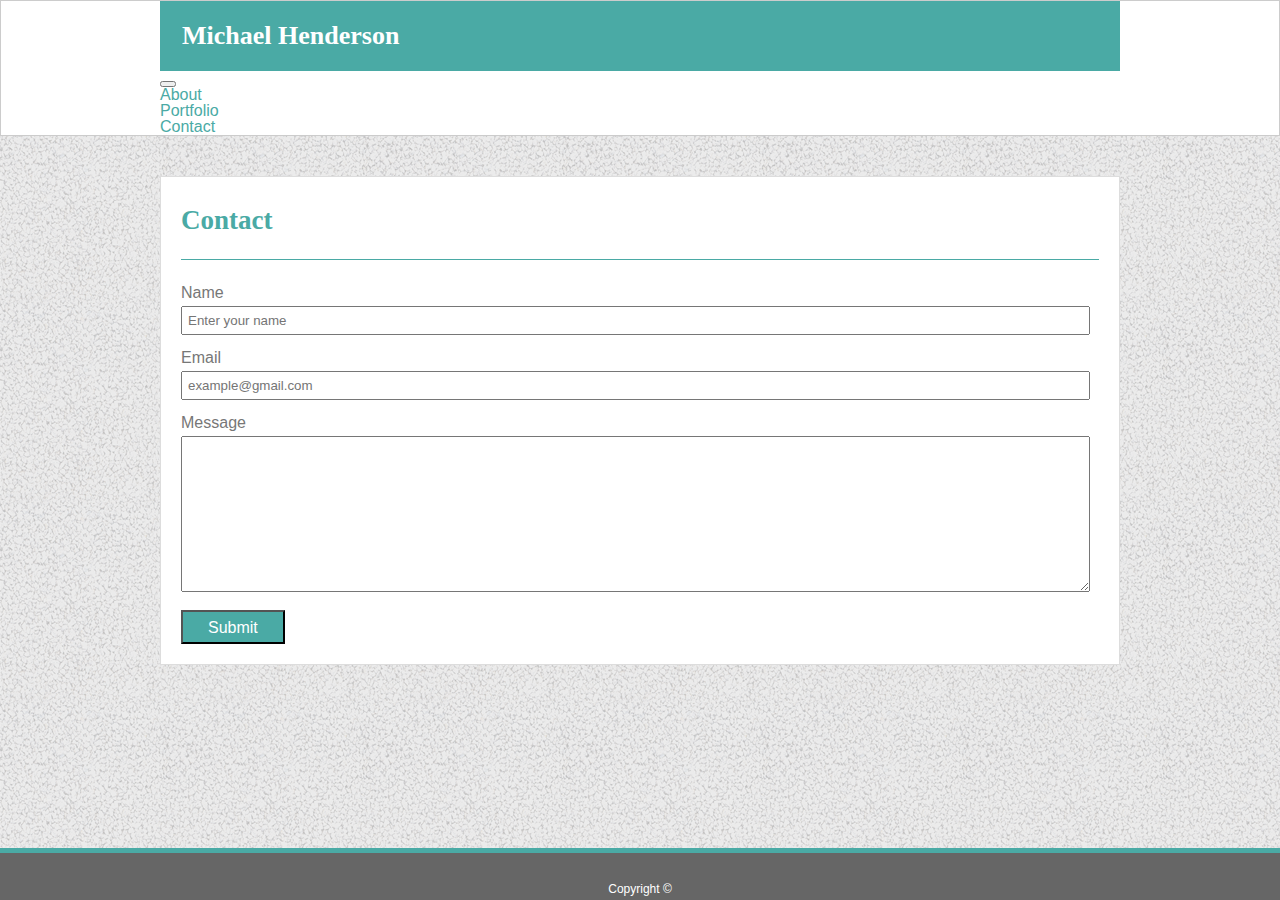
<file: contact.html>
<!DOCTYPE html>

<html lang="en">

    <head>
        <title>My Portfolio</title>
        <meta charset="utf-8">
        <meta name="viewport" content="width=device-width, initial-scale=1">
        <link rel="stylesheet" type="text/css" href="assets/css/resets.css">
        <link href="https://stackpath.bootstrapcdn.com/bootstrap/4.1.3/css/bootstrap.min.css" rel="stylesheet" integrity="sha384-MCw98/SFnGE8fJT3GXwEOngsV7Zt27NXFoaoApmYm81iuXoPkFOJwJ8ERdknLPMO" crossorigin="anonymous">
        <link rel="stylesheet" type="text/css" href="assets/css/style.css">
        <script src="https://code.jquery.com/jquery-3.3.1.slim.min.js" integrity="sha384-q8i/X+965DzO0rT7abK41JStQIAqVgRVzpbzo5smXKp4YfRvH+8abtTE1Pi6jizo" crossorigin="anonymous"></script>
        <script src="https://cdnjs.cloudflare.com/ajax/libs/popper.js/1.14.3/umd/popper.min.js" integrity="sha384-ZMP7rVo3mIykV+2+9J3UJ46jBk0WLaUAdn689aCwoqbBJiSnjAK/l8WvCWPIPm49" crossorigin="anonymous"></script>
        <script src="https://stackpath.bootstrapcdn.com/bootstrap/4.1.3/js/bootstrap.min.js" integrity="sha384-ChfqqxuZUCnJSK3+MXmPNIyE6ZbWh2IMqE241rYiqJxyMiZ6OW/JmZQ5stwEULTy" crossorigin="anonymous"></script>
    </head>

    <body>
        
        <header>
            <nav class="navbar navbar-expand-lg navbar-light bg-lignt">
                    <h1 class="navheader">Michael Henderson</h1>
                <button class="navbar-toggler" type="button" data-toggle="collapse" data-target="#navbarSupportedContent" aria-controls="navbarSupportedContent" aria-expanded="false" aria-label="Toggle navigation">
                    <span class="navbar-toggler-icon"></span>
                </button>        
                <div class="collapse navbar-collapse" id="navbarSupportedContent">
                    <ul class="navbar-nav ml-auto">
                        <li class="nav-item"><a class="nav-link" href="index.html">About</a></li>
                        <li class="nav-item"><a class="nav-link" href="portfolio.html">Portfolio</a></li>
                        <li class="nav-item"><a class="nav-link" href="contact.html">Contact</a></li>
                    </ul>
                </div>
            </nav>
        </header>

        <section>
            <div class="container">
                <div class="main">
                    <div class="row">
                        <div class="col-sm-12">
                            <h2 class="portfolioheader">Contact</h2>
                        </div>
                    </div>                
                    <div class="row">
                        <div class="col-sm-12">
                            <form class="contactform" action="mailto:msh@openconnect.com?subject=Contact Information" method="post" enctype="text/plain">
                                <div class="form-group">
                                    <label class="contactlabel" for="name">Name</label>
                                    <input class="contactinput form-control" type="text" id="name" name="name" placeholder="Enter your name">
                                </div>
                                <div class="form-group">
                                    <label class="contactlabel" for="email">Email</label>
                                    <input class="contactinput form-control" type="text" id="email" name="email" placeholder="example@gmail.com">
                                </div>
                                <div class="form-group">
                                    <label class="contactlabel" for="contacttext">Message</label>
                                    <textarea class="contacttext form-control" id="contacttext"  name="message" rows="10"></textarea>
                                </div>
                                <button class="contactbutton btn btn-default" type="submit">Submit</button>
                            </form>
                        </div>
                    </div>
                </div>
            </div>
        </section>
        
        <footer>
            <nav class="navbar-expand-lg navbar-light bg-lignt">
                <span>Copyright &#169;</span>
            </nav>
        </footer>

    </body>

</html>
</file>
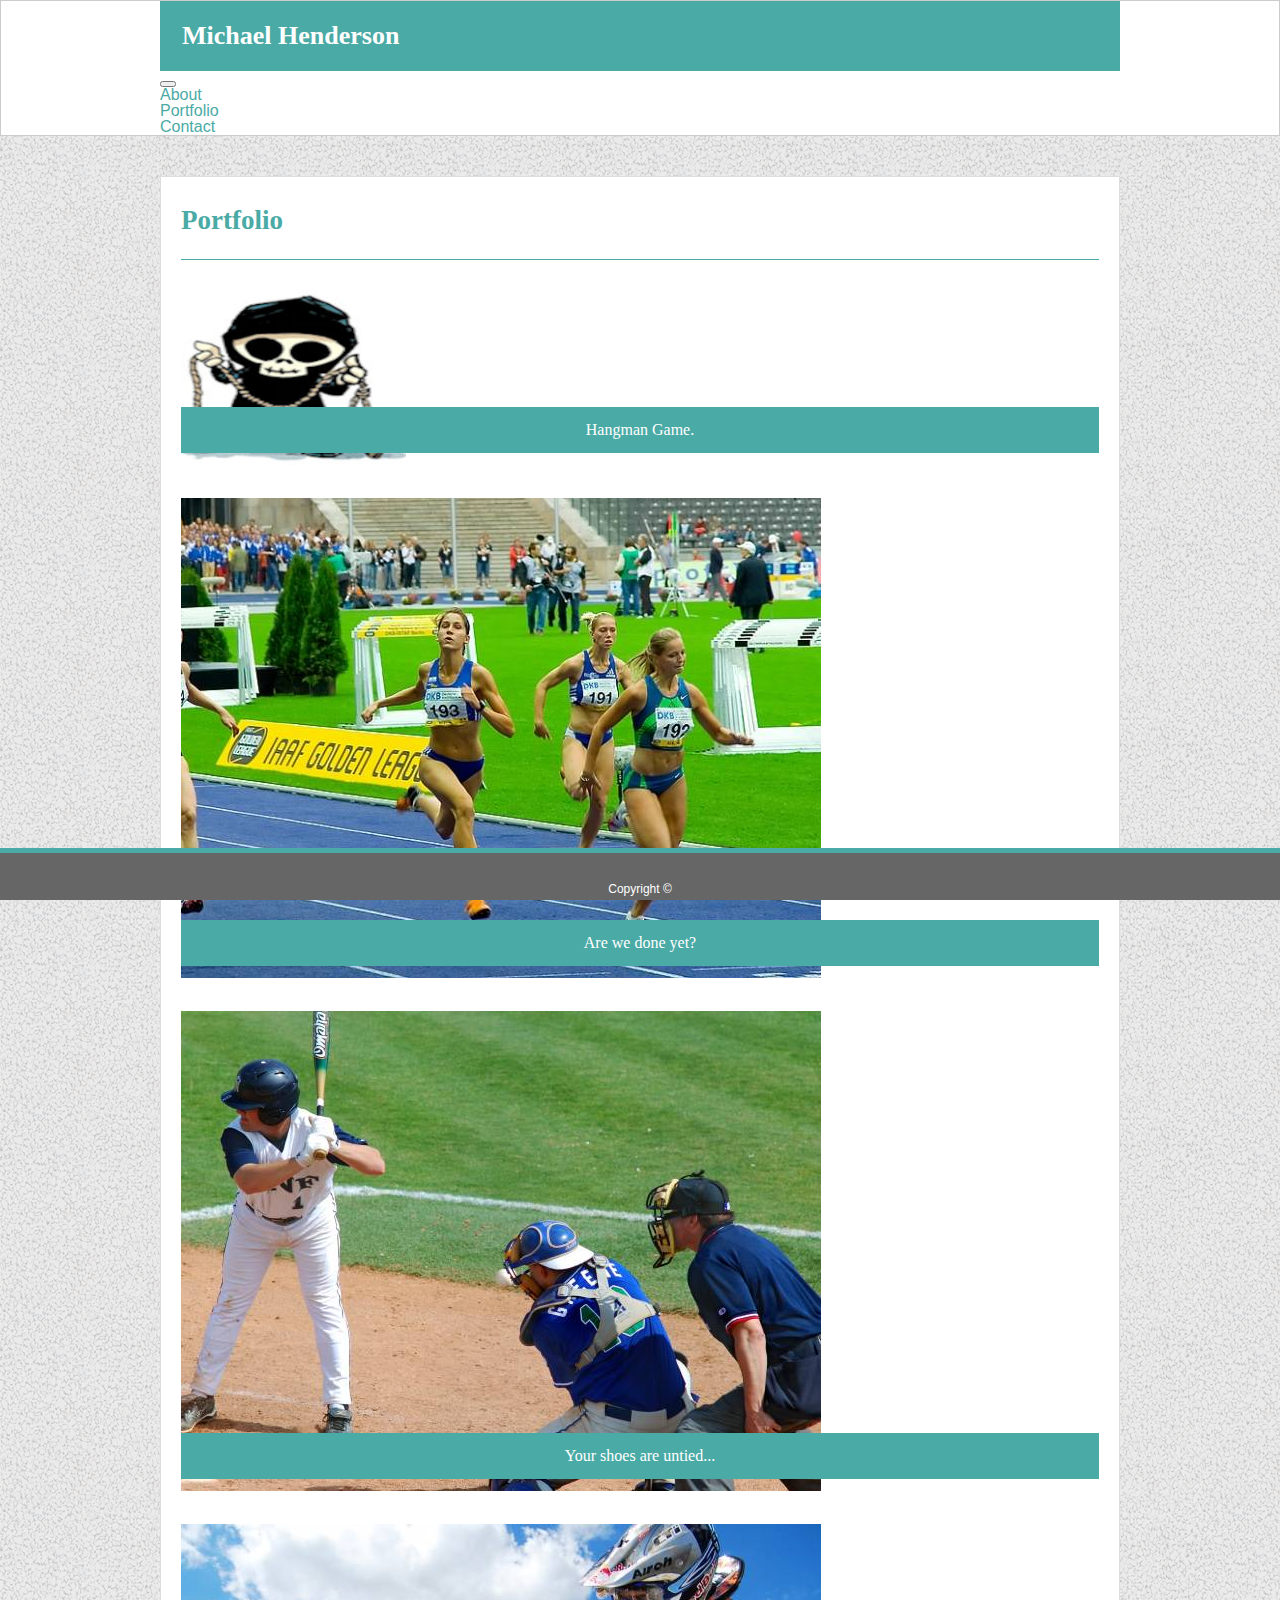
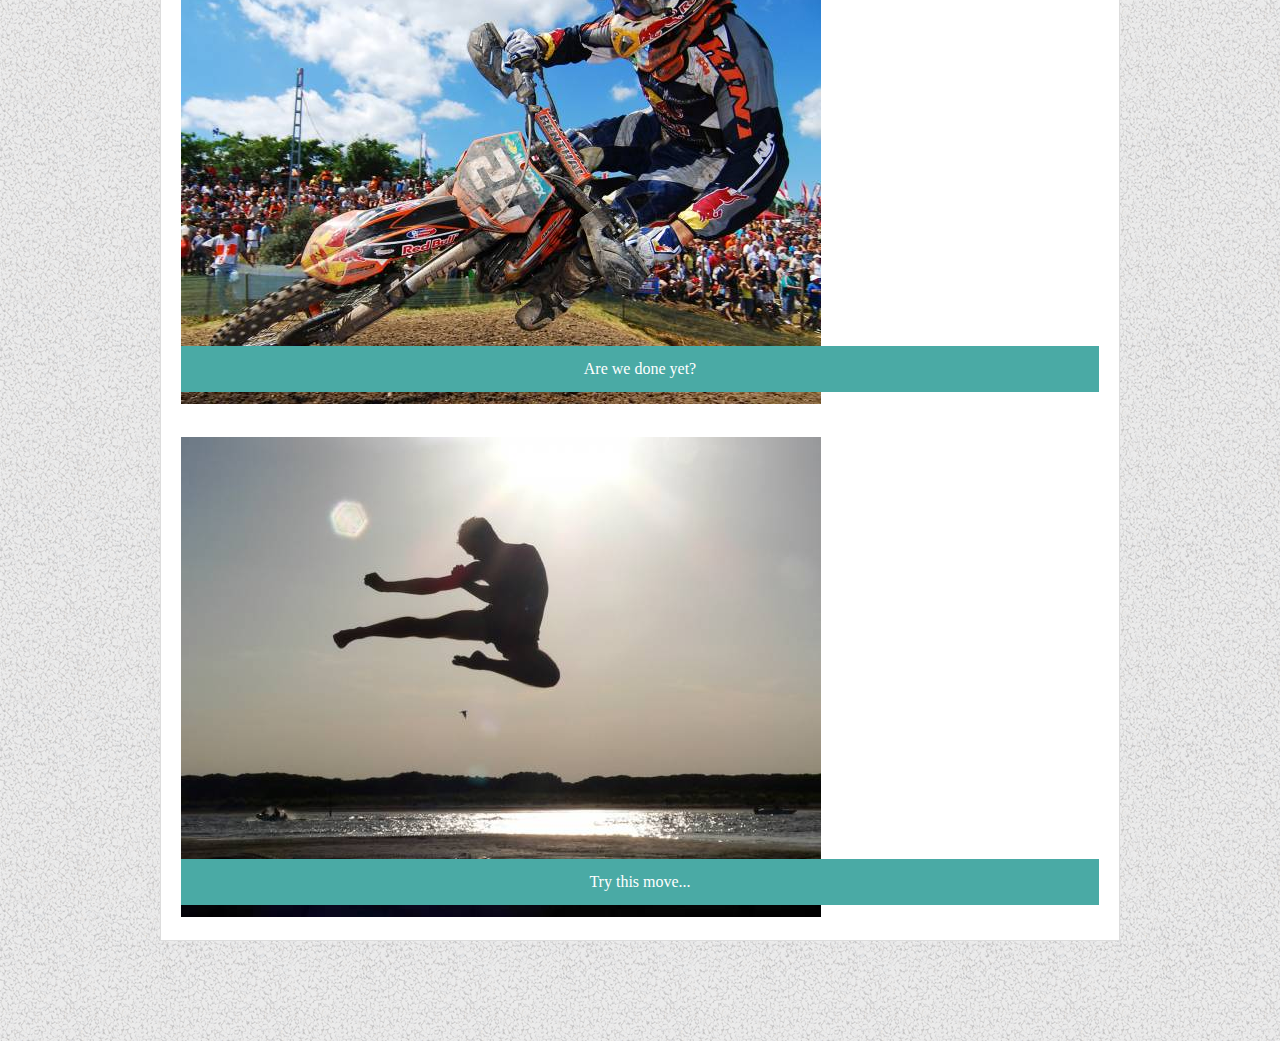
<file: portfolio.html>
<!DOCTYPE html>

<html lang="en">

    <head>
        <title>My Portfolio</title>
        <meta charset="utf-8">
        <meta name="viewport" content="width=device-width, initial-scale=1">
        <link rel="stylesheet" type="text/css" href="assets/css/resets.css">
        <link href="https://stackpath.bootstrapcdn.com/bootstrap/4.1.3/css/bootstrap.min.css" rel="stylesheet" integrity="sha384-MCw98/SFnGE8fJT3GXwEOngsV7Zt27NXFoaoApmYm81iuXoPkFOJwJ8ERdknLPMO" crossorigin="anonymous">
        <link rel="stylesheet" type="text/css" href="assets/css/style.css">
        <script src="https://code.jquery.com/jquery-3.3.1.slim.min.js" integrity="sha384-q8i/X+965DzO0rT7abK41JStQIAqVgRVzpbzo5smXKp4YfRvH+8abtTE1Pi6jizo" crossorigin="anonymous"></script>
        <script src="https://cdnjs.cloudflare.com/ajax/libs/popper.js/1.14.3/umd/popper.min.js" integrity="sha384-ZMP7rVo3mIykV+2+9J3UJ46jBk0WLaUAdn689aCwoqbBJiSnjAK/l8WvCWPIPm49" crossorigin="anonymous"></script>
        <script src="https://stackpath.bootstrapcdn.com/bootstrap/4.1.3/js/bootstrap.min.js" integrity="sha384-ChfqqxuZUCnJSK3+MXmPNIyE6ZbWh2IMqE241rYiqJxyMiZ6OW/JmZQ5stwEULTy" crossorigin="anonymous"></script>
    </head>

    <body>
        <header>
            <nav class="navbar navbar-expand-lg navbar-light bg-lignt">
                    <h1 class="navheader">Michael Henderson</h1>
                <button class="navbar-toggler" type="button" data-toggle="collapse" data-target="#navbarSupportedContent" aria-controls="navbarSupportedContent" aria-expanded="false" aria-label="Toggle navigation">
                    <span class="navbar-toggler-icon"></span>
                </button>        
                <div class="collapse navbar-collapse" id="navbarSupportedContent">
                    <ul class="navbar-nav ml-auto">
                        <li class="nav-item"><a class="nav-link" href="index.html">About</a></li>
                        <li class="nav-item"><a class="nav-link" href="portfolio.html">Portfolio</a></li>
                        <li class="nav-item"><a class="nav-link" href="contact.html">Contact</a></li>
                    </ul>
                </div>
            </nav>
        </header>

        <section>
                <div class="container">
                    <div class="main">
                        <div class="row">
                            <div class="col-sm-12">
                                <h2 class="portfolioheader">Portfolio</h2>
                            </div>
                        </div>
                        <div class="row">
                            <div class="col-sm-4">
                                <div class="portfolioimagecontainer">
                                    <a href="https://elp11999.github.io/Word-Guess-Game/">
                                        <img class="portfolioimage" src="assets/images/hangman.jpg" alt="hangman" height="175" width="225" >
                                    </a>
                                    <span class="portfolioimagetext">Hangman Game.</span>
                                </div>     
                            </div>
                            <div class="col-sm-4">
                                <div class="portfolioimagecontainer">
                                    <img class="portfolioimage img-responsive" src="assets/images/s2.jpg" alt="runners">
                                    <span class="portfolioimagetext">Are we done yet?</span>
                                </div>     
                            </div>
                        </div>
                        <div class="row">
                            <div class="col-sm-4">
                                <div class="portfolioimagecontainer">
                                    <img class="portfolioimage img-responsive" src="assets/images/s3.jpg" alt="surfer">
                                    <span class="portfolioimagetext">Your shoes are untied...</span>
                                </div>     
                            </div>
                            <div class="col-sm-4">
                                <div class="portfolioimagecontainer">
                                    <img class="portfolioimage img-responsive" src="assets/images/s4.jpg" alt="runners">
                                    <span class="portfolioimagetext">Are we done yet?</span>
                                </div>     
                            </div>
                        </div>
                        <div class="row">
                            <div class="col-sm-4">
                                <div class="portfolioimagecontainer">
                                    <img class="portfolioimage img-responsive" src="assets/images/s5.jpg" alt="surfer">
                                    <span class="portfolioimagetext">Try this move...</span>
                                </div>     
                            </div>
                        </div>                    
                    </div> 
                </div>
            </section>    
        
        <footer>
            <nav class="navbar-expand-lg navbar-light bg-lignt">
                <span>Copyright &#169;</span>
            </nav>
        </footer>

    </body>

</html>
</file>
<file: assets/css/resets.css>
/* http://meyerweb.com/eric/tools/css/reset/ 
   v2.0 | 20110126
   License: none (public domain)
*/

html, body, div, span, applet, object, iframe,
h1, h2, h3, h4, h5, h6, p, blockquote, pre,
a, abbr, acronym, address, big, cite, code,
del, dfn, em, img, ins, kbd, q, s, samp,
small, strike, strong, sub, sup, tt, var,
b, u, i, center,
dl, dt, dd, ol, ul, li,
fieldset, form, label, legend,
table, caption, tbody, tfoot, thead, tr, th, td,
article, aside, canvas, details, embed, 
figure, figcaption, footer, header, hgroup, 
menu, nav, output, ruby, section, summary,
time, mark, audio, video {
	margin: 0;
	padding: 0;
	border: 0;
	font-size: 100%;
	font: inherit;
	vertical-align: baseline;
}
/* HTML5 display-role reset for older browsers */
article, aside, details, figcaption, figure, 
footer, header, hgroup, menu, nav, section {
	display: block;
}
body {
	line-height: 1;
}
ol, ul {
    list-style-type: none;
	list-style: none;
}
blockquote, q {
	quotes: none;
}
blockquote:before, blockquote:after,
q:before, q:after {
	content: '';
	content: none;
}
table {
	border-collapse: collapse;
	border-spacing: 0;
}

/*
  =============================================
  Set box sizing to border-box for all elements
  =============================================
*/
*,
*:before,
*:after {
	-webkit-box-sizing: border-box;
	   -moz-box-sizing: border-box;
			box-sizing: border-box;
}

/*
  ========================================
  Clearfix for floating elements
  ========================================
*/
.cfix:before,
.cfix:after {
  content: "";
  display: table;
}
.cfix:after {
  clear: both;
}
.cfix {
  clear: both;
  *zoom: 1;
}
</file>
<file: assets/css/style.css>
/*
 * CSS for the Bootstrap portfolio web site
 */
body {
    background-color: #4aaaa5;
    background-image: url(../images/gravel.png);
}

header {
    background-color: #fff;
    width: 100%;
    margin: 0;
    padding: 0;
    border: 1px solid #ccc;
}
 
.navbar {
    background-color: #fff;
    max-width: 960px;
    margin: 0 auto;
    padding: 0;
}

.navheader {
    font-family: 'Georgia', Times, Times New Roman, serif;
    background-color: #4aaaa5;    
    font-size: 26px;
    font-weight: bold;
    color:#fff;
    padding: 22px;
    margin: 0;  
}

.nav-link {
    color: #4aaaa5; 
    font-family: 'Arial', 'Helvetica Neue', Helvetica, sans-serif;
    text-decoration: none;
}

.nav-link:hover, nav-link:active {
    color: red;    
    color: #666666;
}

.main {
    padding: 20px;
    max-width: 960px;
    background-color: #fff;
    margin: 40px auto 100px auto;
    border: 1px solid #ddd;
}

.aboutheader,
.contactheader,
.portfolioheader {
    font-family: 'Georgia', Times, Times New Roman, serif;
    color: #4aaaa5;
    font-weight: bold;
    font-size: 27px;
    padding-top: 10px;
    padding-bottom: 25px;
    border-bottom: 1px solid #4aaaa5;
}

.aboutimage {
    margin-top: 30px;
    margin-right: 10px;
    float: left;
}

.abouttext {
    margin-top: 22px;
}

/*
.aboutimage {
    margin-top: 30px;
    margin-right: 10px;
    float: left;
}

.abouttext {
    margin-top: 30px;
}
*/

p {
    font-family: 'Arial', 'Helvetica Neue', Helvetica, sans-serif;
    color: #777777;
    line-height: 2.0;
    margin-left: 0;
}

.portfolioimagecontainer {
    position: relative; 
}
 
.portfolioimage {
    margin-top: 30px;
    max-width: 100%;
}

.portfolioimage:hover {
    outline: 5px solid #4aaaa5;
    outline-offset: 10px;
 }

.portfolioimagetext {
    font-family: 'Georgia', Times, Times New Roman, serif;
    color: white;
    background-color: #4aaaa5;
    text-align: center;
    padding: 15px 15px;   
    position: absolute;
    bottom: 15px;
    left: 0px;
    width: 100%;
}


.contactform {
    margin-top: 25px;
}

.contactlabel {
    font-family: 'Arial', 'Helvetica Neue', Helvetica, sans-serif;
    font-size: 16px;    
    color: #777777;
    margin-top: 15px;
    display: block;
}

.contactinput {
    color: #777777;
    margin-top: 5px;
    padding: 5px 0 5px 5px;
    width: 99%;    
}

.contacttext {
    font-family: 'Arial', 'Helvetica Neue', Helvetica, sans-serif;
    color: #777777;
    margin: 5px 0;
    width: 99%;
}

.contactbutton {
    font-family: 'Arial', 'Helvetica Neue', Helvetica, sans-serif;
    font-size: 16px;
    color: #fff;
    background-color: #4aaaa5;
    margin-top: 10px;
    padding: 7px 25px 5px 25px;
    text-align: center;
}

.contactbutton:hover { 
    background-color: #666666;
    color: white;
 }

footer {
    font-family: 'Arial', 'Helvetica Neue', Helvetica, sans-serif;
    background-color: #666666;    
    color: #fff;
    font-size: 12px;
    width: 100%; 
    text-align: center;
    padding-top: 30px;
    padding-bottom: 5px;
    border-top: 5px solid #4aaaa5;
    position: fixed;
    bottom: 0;
}
</file>
